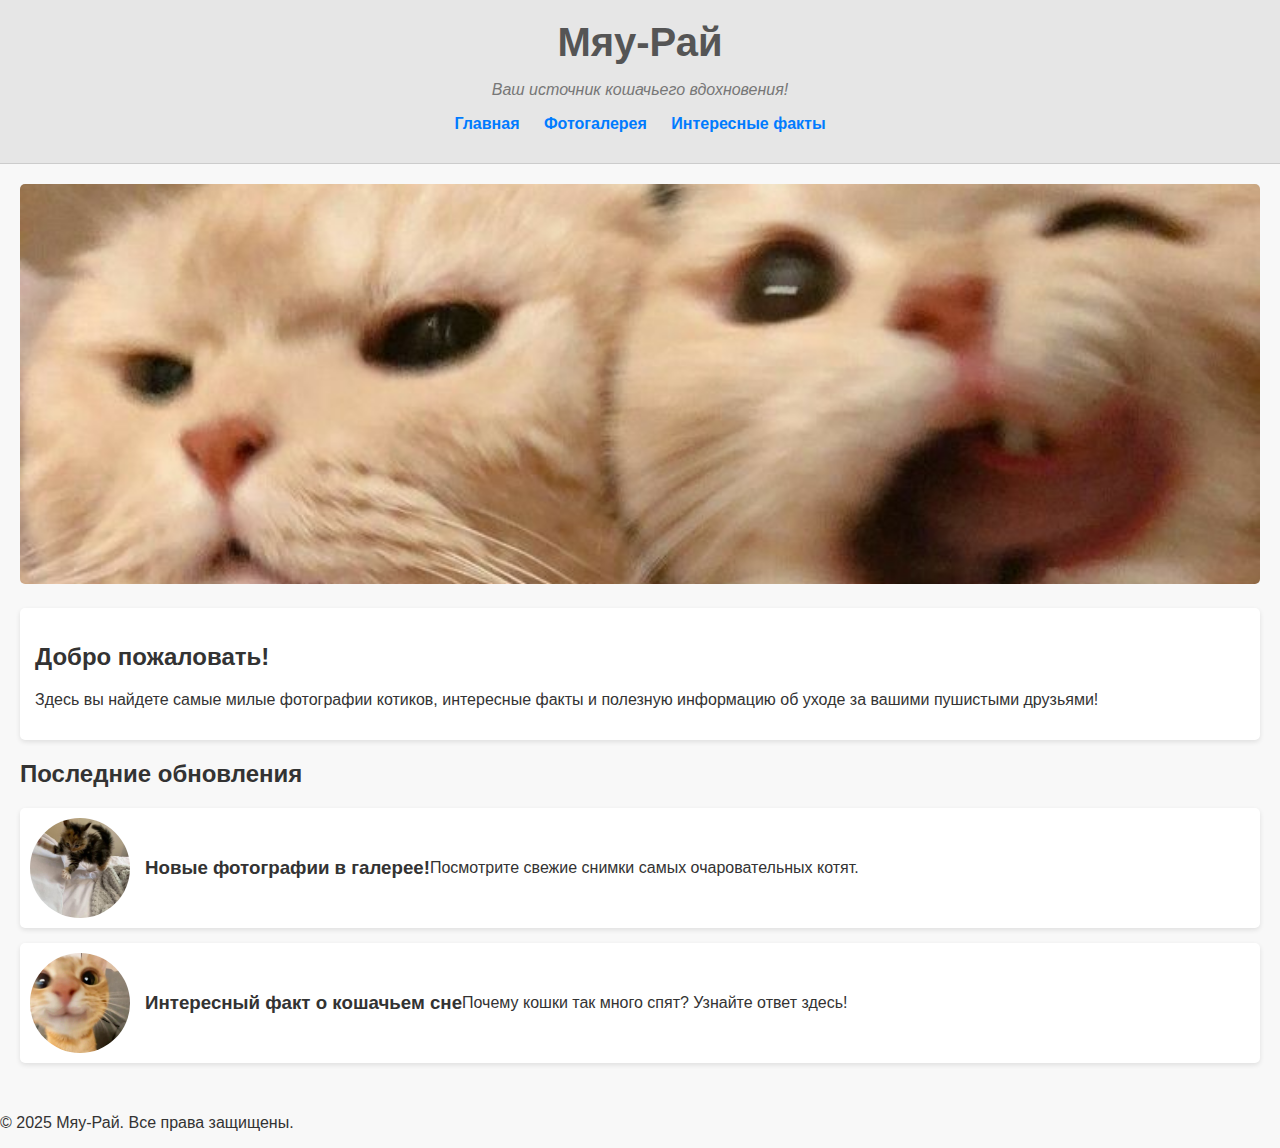
<file: index.html>
<!DOCTYPE html>
<html lang="ru">
<head>
    <script type="text/javascript">
    (function(c,l,a,r,i,t,y){
        c[a]=c[a]||function(){(c[a].q=c[a].q||[]).push(arguments)};
        t=l.createElement(r);t.async=1;t.src="https://www.clarity.ms/tag/"+i;
        y=l.getElementsByTagName(r)[0];y.parentNode.insertBefore(t,y);
    })(window, document, "clarity", "script", "qba6saaiz9");
</script>
    <meta charset="UTF-8">
    <meta name="viewport" content="width=device-width, initial-scale=1.0">
    <title>Мяу-Рай - Все о котиках!</title>
    <link rel="stylesheet" href="style.css">
</head>
<body>
    <header>
        <h1>Мяу-Рай</h1>
        <p>Ваш источник кошачьего вдохновения!</p>
        <nav>
            <ul>
                <li><a href="index.html">Главная</a></li>
                <li><a href="gallery.html">Фотогалерея</a></li>
                <li><a href="facts.html">Интересные факты</a></li>
            </ul>
        </nav>
    </header>

    <main>
        <section class="featured-image">
            <img src="image3.jpg" alt="Милый котик">
        </section>

        <section class="welcome-message">
            <h2>Добро пожаловать!</h2>
            <p>Здесь вы найдете самые милые фотографии котиков, интересные факты и полезную информацию об уходе за вашими пушистыми друзьями!</p>
        </section>

        <section class="latest-posts">
            <h2>Последние обновления</h2>
            <div class="post-preview">
                <img src="image2.jpg" alt="Котенок играет">
                <h3><a href="gallery.html">Новые фотографии в галерее!</a></h3>
                <p>Посмотрите свежие снимки самых очаровательных котят.</p>
            </div>

            <div class="post-preview">
                <img src="image1.jpg" alt="Спящий кот">
                <h3><a href="facts.html">Интересный факт о кошачьем сне</a></h3>
                <p>Почему кошки так много спят? Узнайте ответ здесь!</p>
            </div>
        </section>
    </main>

    <footer>
        <p>&copy; 2025 Мяу-Рай. Все права защищены.</p>
    </footer>
</body>
</html>
</file>
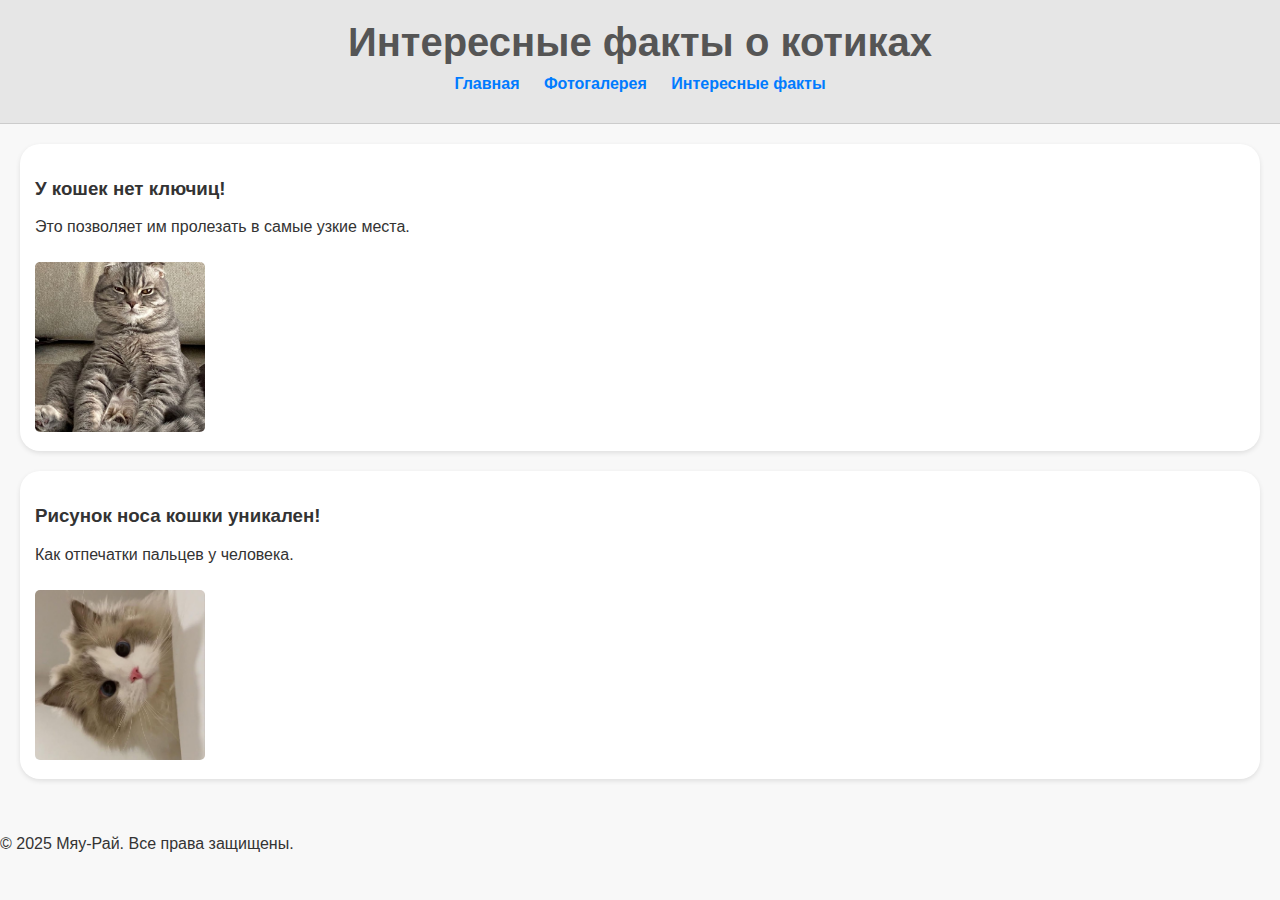
<file: facts.html>
<!DOCTYPE html>
<html lang="ru">
<head>
    <script type="text/javascript">
    (function(c,l,a,r,i,t,y){
        c[a]=c[a]||function(){(c[a].q=c[a].q||[]).push(arguments)};
        t=l.createElement(r);t.async=1;t.src="https://www.clarity.ms/tag/"+i;
        y=l.getElementsByTagName(r)[0];y.parentNode.insertBefore(t,y);
    })(window, document, "clarity", "script", "qba6saaiz9");
</script>
    <meta charset="UTF-8">
    <meta name="viewport" content="width=device-width, initial-scale=1.0">
    <title>Интересные факты - Мяу-Рай</title>
    <link rel="stylesheet" href="style.css">
</head>
<body>
    <header>
        <h1>Интересные факты о котиках</h1>
        <nav>
            <ul>
                <li><a href="index.html">Главная</a></li>
                <li><a href="gallery.html">Фотогалерея</a></li>
                <li><a href="facts.html">Интересные факты</a></li>
            </ul>
        </nav>
    </header>

    <main>
        <section class="fact">
            <h3>У кошек нет ключиц!</h3>
            <p>Это позволяет им пролезать в самые узкие места.</p>
            <img src="image7.jpg" alt="Кошка пролезает в отверстие">
        </section>

        <section class="fact">
            <h3>Рисунок носа кошки уникален!</h3>
            <p>Как отпечатки пальцев у человека.</p>
            <img src="image8.jpg" alt="Мордочка кошки крупным планом">
        </section>

        <!-- Добавьте больше фактов -->
    </main>

    <footer>
        <p>&copy; 2025 Мяу-Рай. Все права защищены.</p>
    </footer>
</body>
</html>
</file>
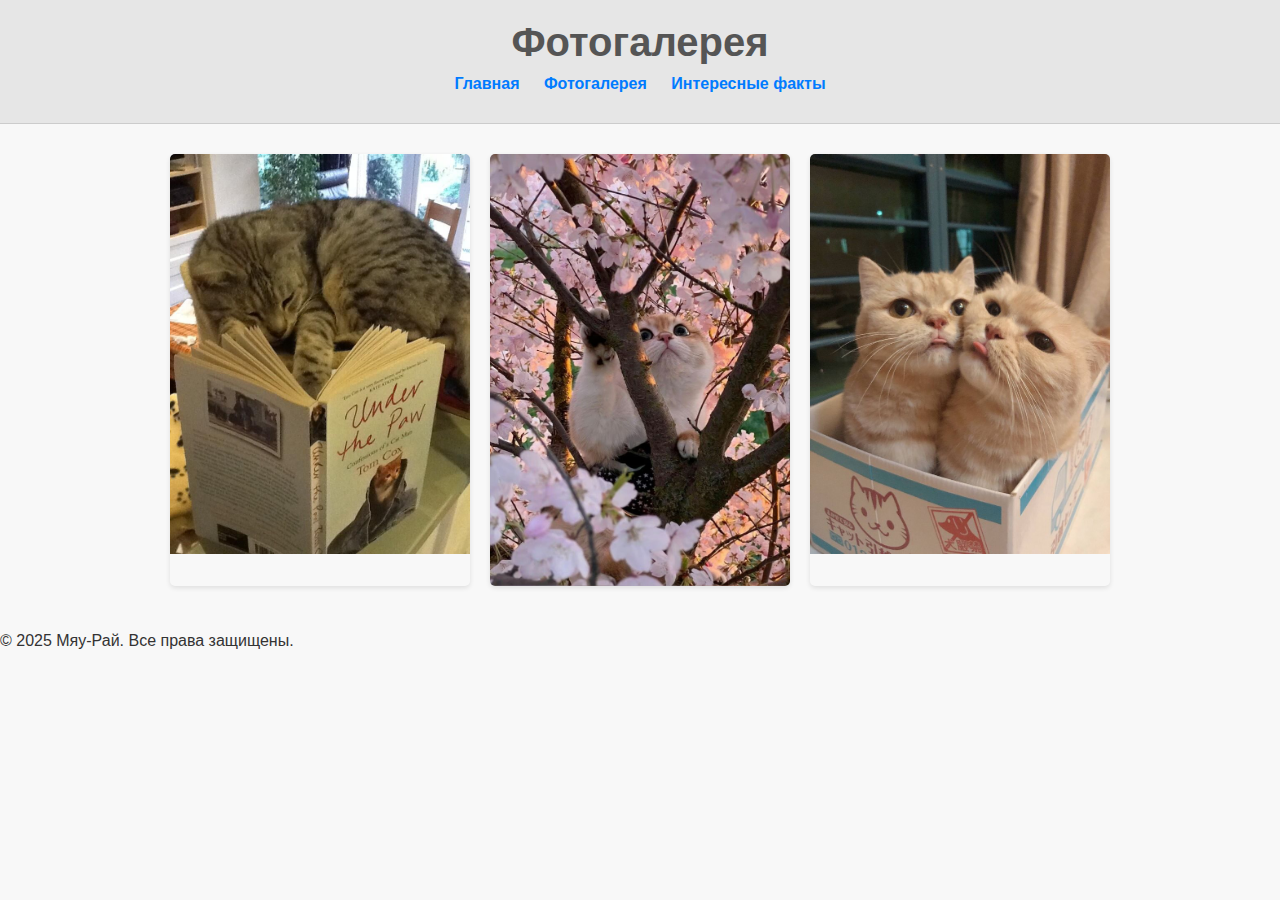
<file: gallery.html>
<!DOCTYPE html>
<html lang="ru">
<head>
    <script type="text/javascript">
    (function(c,l,a,r,i,t,y){
        c[a]=c[a]||function(){(c[a].q=c[a].q||[]).push(arguments)};
        t=l.createElement(r);t.async=1;t.src="https://www.clarity.ms/tag/"+i;
        y=l.getElementsByTagName(r)[0];y.parentNode.insertBefore(t,y);
    })(window, document, "clarity", "script", "qba6saaiz9");
</script>
    <meta charset="UTF-8">
    <meta name="viewport" content="width=device-width, initial-scale=1.0">
    <title>Фотогалерея - Мяу-Рай</title>
    <link rel="stylesheet" href="style.css">
</head>
<body>
    <header>
        <h1>Фотогалерея</h1>
        <nav>
            <ul>
                <li><a href="index.html">Главная</a></li>
                <li><a href="gallery.html">Фотогалерея</a></li>
                <li><a href="facts.html">Интересные факты</a></li>
            </ul>
        </nav>
    </header>

    <main class="gallery">
        <div class="gallery-item">
            <img src="image4.jpg" alt="Кошки в коробке">
        </div>
        <div class="gallery-item">
            <img src="image5.jpg" alt="Кошка на дереве">
        </div>
        <div class="gallery-item">
            <img src="image6.jpg" alt="Два котенка">
        </div>
        <!-- Добавьте больше изображений -->
    </main>

    <footer>
        <p>&copy; 2025 Мяу-Рай. Все права защищены.</p>
    </footer>
</body>
</html>
</file>
<file: style.css>
body {
    font-family: sans-serif;
    margin: 0;
    padding: 0;
    background-color: #f8f8f8; /* Светло-серый фон */
    color: #333; /* Темно-серый текст */
}

header {
    background-color: #e6e6e6; /* Светло-серый цвет хедера */
    padding: 20px;
    text-align: center;
    border-bottom: 1px solid #ccc; /* Тонкая граница снизу */
}

header h1 {
    margin: 0;
    font-size: 2.5em;
    color: #555;
}

header p {
    font-style: italic;
    color: #777;
}

nav ul {
    list-style: none;
    padding: 0;
    margin: 10px 0;
}

nav li {
    display: inline;
    margin: 0 10px;
}

nav a {
    text-decoration: none;
    color: #007bff; /* Синий цвет ссылок */
    font-weight: bold;
}

main {
    padding: 20px;
}

/* Стили для главной страницы */
.featured-image img {
    width: 100%;
    max-height: 400px;
    object-fit: cover;
    border-radius: 5px;
}

.welcome-message {
    margin-top: 20px;
    padding: 15px;
    background-color: #fff;
    border-radius: 5px;
    box-shadow: 0 2px 5px rgba(0, 0, 0, 0.1);
}

.latest-posts {
    margin-top: 20px;
}

.post-preview {
    display: flex;
    align-items: center;
    margin-bottom: 15px;
    padding: 10px;
    background-color: #fff;
    border-radius: 5px;
    box-shadow: 0 2px 5px rgba(0, 0, 0, 0.1);
}

.post-preview img {
    width: 100px;
    height: 100px;
    object-fit: cover;
    border-radius: 50%;
    margin-right: 15px;
}

.post-preview h3 a {
    text-decoration: none;
    color: #333;
}

/* Стили для фотогалереи */
.gallery {
    display: flex;
    flex-wrap: wrap;
    justify-content: center;
}

.gallery-item {
    width: 300px;
    margin: 10px;
    border-radius: 5px;
    overflow: hidden;
    box-shadow: 0 2px 5px rgba(0, 0, 0, 0.1);
}

.gallery-item img {
    width: 100%;
    height: auto;
    display: block;
    transition: transform 0.3s ease;
}

.gallery-item img:hover {
    transform: scale(1.1);
}

/* Стили для страницы с фактами */
.fact {
    margin-bottom: 20px;
    padding: 15px;
    background-color: #fff;
    border-radius: 20px;
    box-shadow: 0 2px 5px rgba(0, 0, 0, 0.1);
}

.fact img {
    width: 170px;
    max-height: 170px;
    object-fit: cover;
    border-radius: 5px;
    margin-top: 10px;
}
</file>
